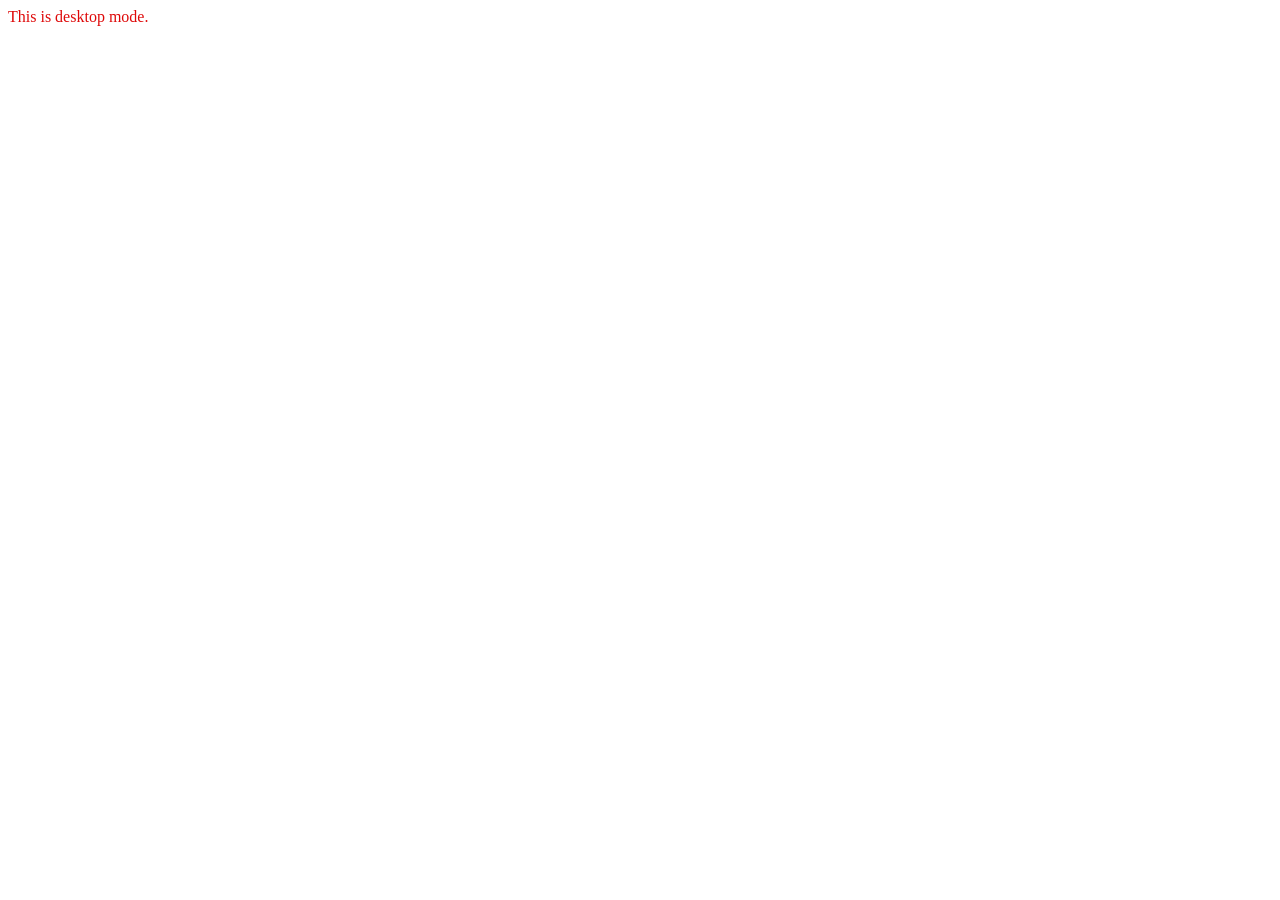
<file: AHcomputing/WEB STUFF/Media Queries Task 1/index.html>
<!DOCTYPE html>
<html lang="en">
  <head>
    <link rel="stylesheet" href="style.css" />
  </head>


<body>
    <div class = "example1">
        This is desktop mode.
    </div>

    <div class = "example2">
        This is tablet mode.
    </div> 

    <div class = "example3">
        This is smartphone mode.
    </div> 
</body>
</file>
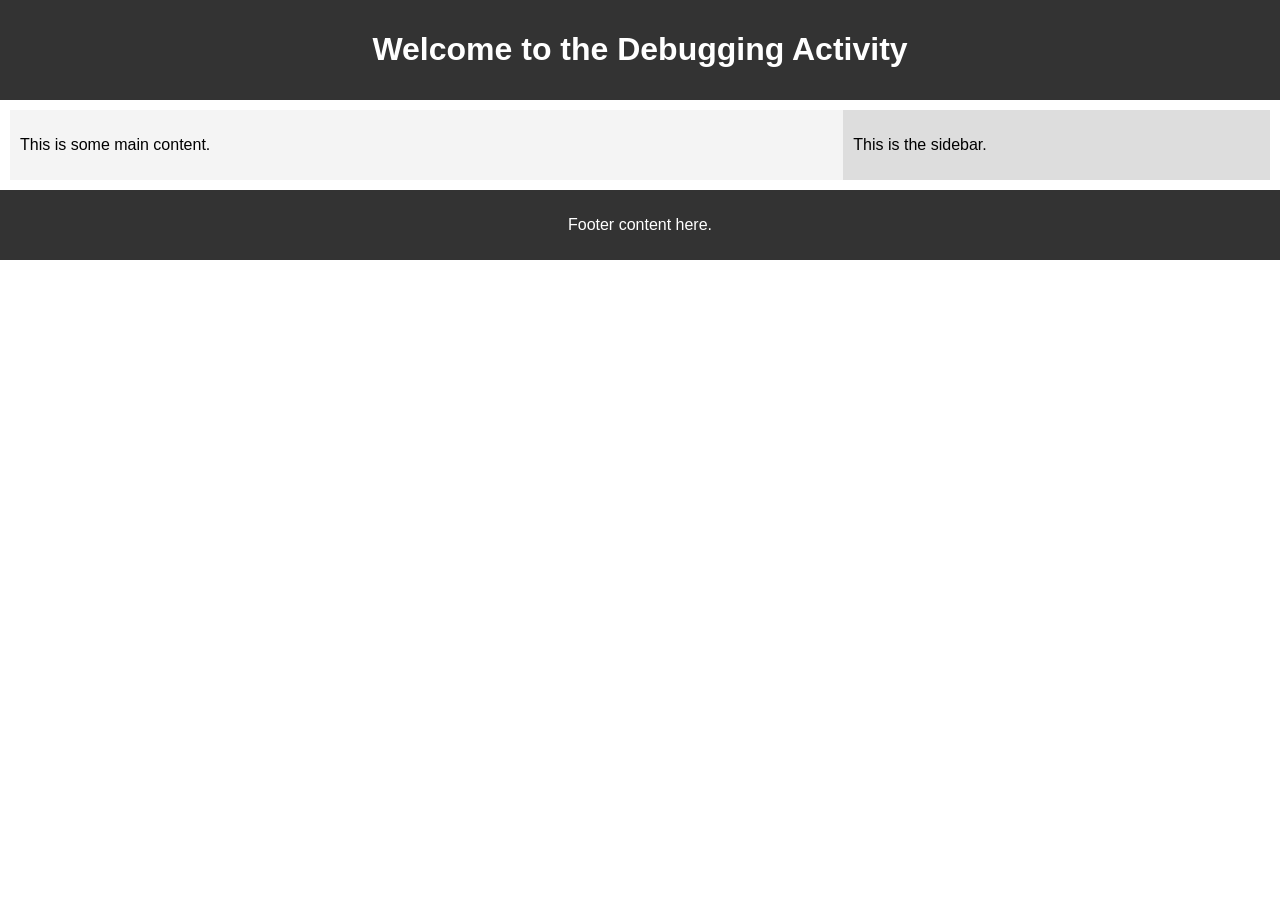
<file: AHcomputing/WEB STUFF/Media Queries Task 2/index.html>
<!DOCTYPE html>
<html lang="en">
  <head>
    <meta charset="UTF-8" />
    <meta name="viewport" content="width=device-width, initial-scale=1.0" />
    <title>Debugging Media Queries</title>
    <link rel="stylesheet" href="style.css" />
  </head>
  <body>
    <header>
      <h1>Welcome to the Debugging Activity</h1>
    </header>
    <main>
      <section class="content">
        <p>This is some main content.</p>
      </section>
      <aside class="sidebar">
        <p>This is the sidebar.</p>
      </aside>
    </main>
    <footer>
      <p>Footer content here.</p>
    </footer>
  </body>
</html>
</file>
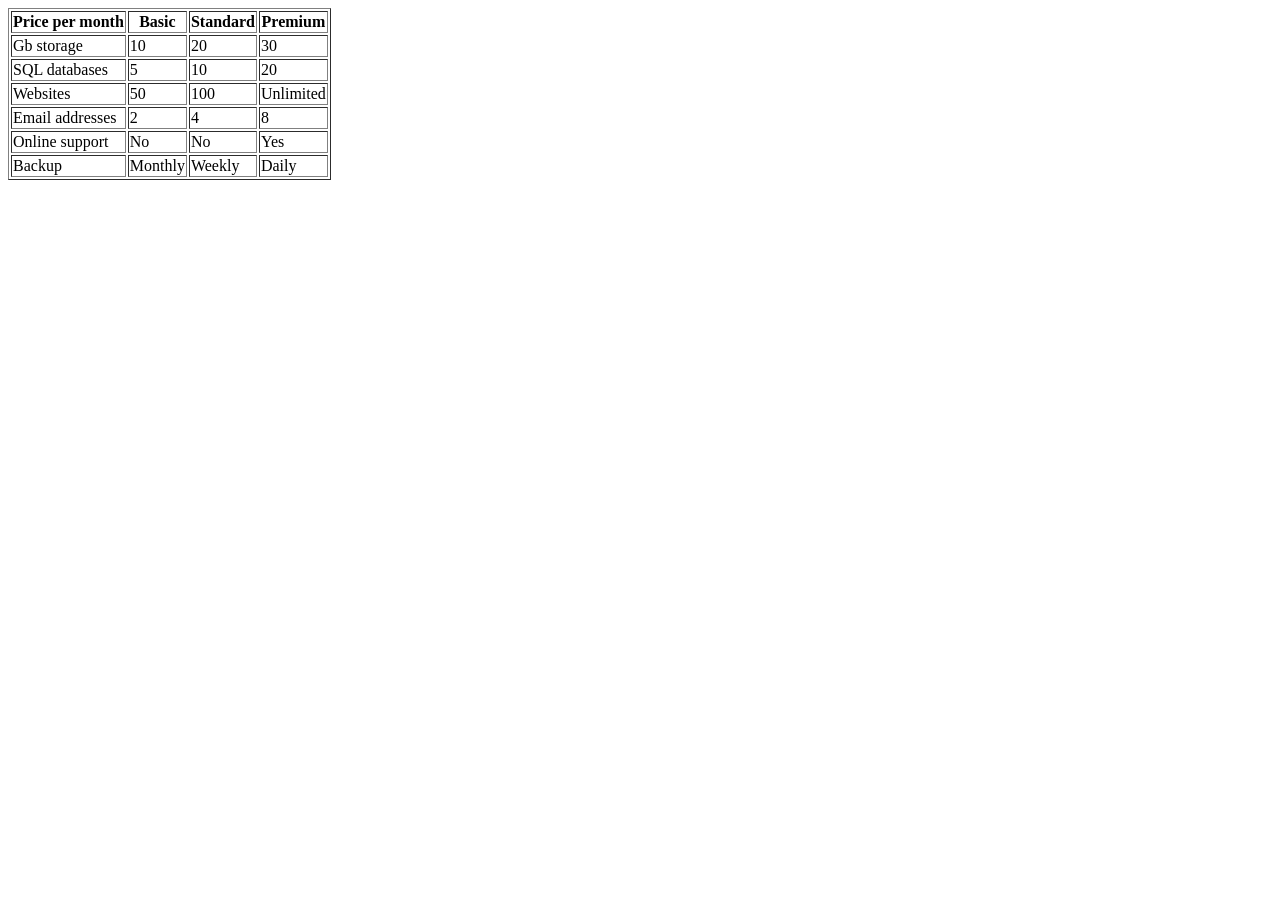
<file: AHcomputing/WEB STUFF/HTML Tables/Task1.html>
<!-- Lesson 1602: Task 1. HTML Tables -->

<!-- Edit the provided HTML (below) to implement the table shown. -->

<!DOCTYPE html>
<html>
  <head>
    <title>Lesson 1602: Task 1. HTML Tables</title>
  </head>
  <body>
    <table border="1">
      <tr>
        <th>Price per month </th>
        <th>Basic</th>
        <th>Standard </th>
        <th>Premium</th>
      </tr>
      <tr>
        <td>Gb storage</td>
        <td>10</td>
        <td>20</td>
        <td>30</td>
      </tr>
      <tr>
        <td>SQL databases</td>
        <td>5</td>
        <td>10</td>
        <td>20</td>
      </tr>
      <tr>
        <td>Websites</td>
        <td>50</td>
        <td>100</td>
        <td>Unlimited</td>
      </tr>
      <tr>
        <td>Email addresses</td>
        <td>2</td>
        <td>4</td>
        <td>8</td>
      </tr>
      <tr>
        <td>Online support</td>
        <td>No</td>
        <td>No</td>
        <td>Yes</td>
      </tr>
      <tr>
        <td>Backup</td>
        <td>Monthly</td>
        <td>Weekly</td>
        <td>Daily</td>
      </tr>
    </table>
  </body>
</html>
</file>
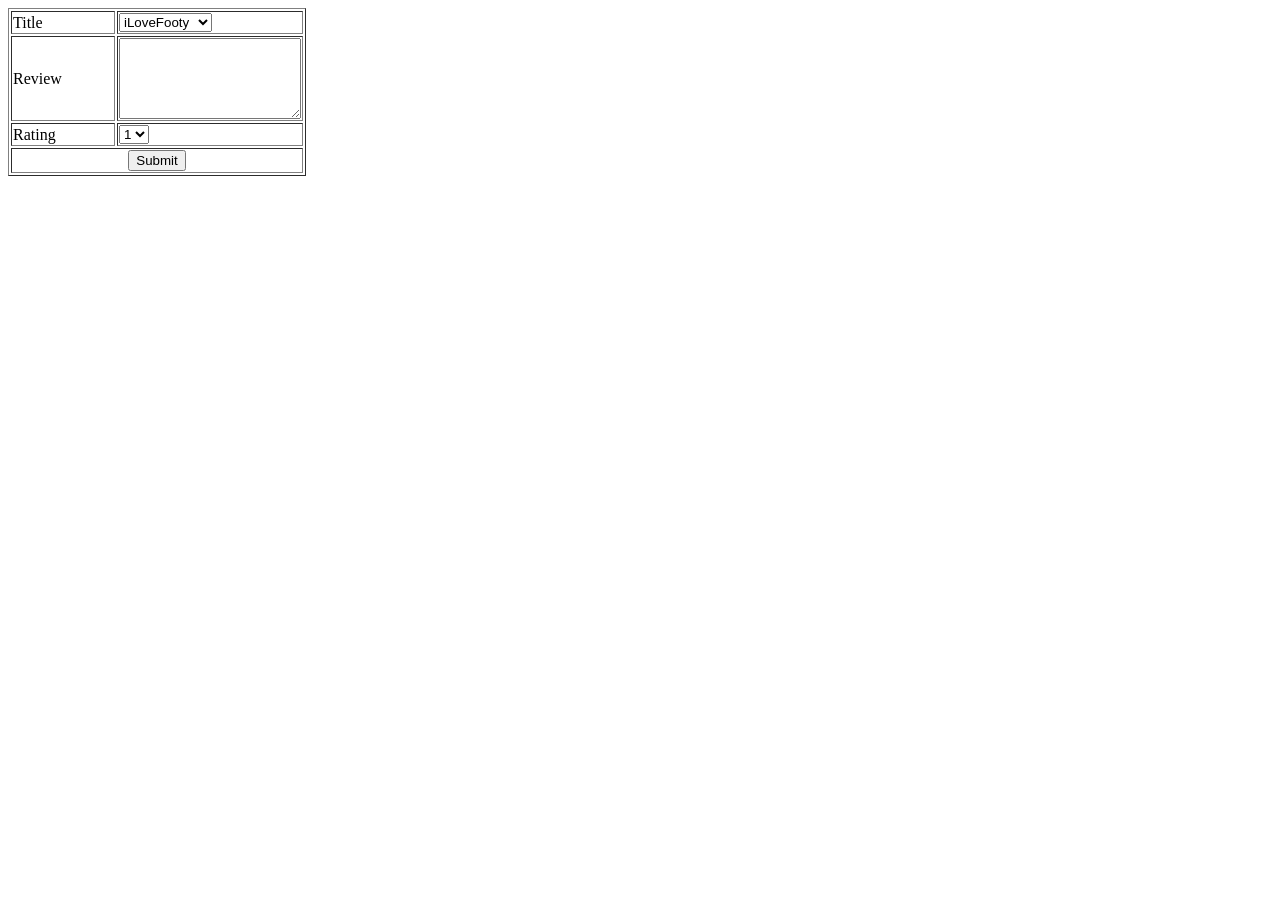
<file: AHcomputing/WEB STUFF/HTML Tables/Task2.html>
<!--esson 1602: Task 2. iLoveFooty GET Form -->

<!-- Create the HTML to show the iLoveFooty form. You must use table and form elements. -->

<html> <!-- lines 5 to 12 is to make the width of the first column wider-->
    <head>
        <style>
            .firstcolumn {
                width: 100px;
            }
        </style>
    </head>

<form action =""method = "POST"> <!--can be POST or GET-->
    <table border = "1">
        <tr><td class="firstcolumn">Title </td><td>
        <select name="title">
            <option value = "footy">iLoveFooty</option>
            <option value = "rugby">iLoveRugby</option>
            <option value = "bball">iLoveBBall</option>
        </select>   
        </td></tr>
        
        <tr><td>Review </td><td>
        <textarea rows="5" cols = "20" name = "review">
        </textarea>
        </td></tr>

        <tr><td>Rating </td><td>
        <select name="rating">
            <option value = "1">1</option>
            <option value = "2">2</option>
            <option value = "3">3</option>
            <option value = "4">4</option>
            <option value = "5">5</option>
        </select>
        </td></tr>

        <tr><td colspan="2">
            <center>
                <input type = "submit">
            </center>
        </td></tr>
    </table>
</form>

</html>
</file>
<file: AHcomputing/WEB STUFF/Media Queries Task 1/style.css>
.example1,
.example2,
.example3 {
    display: none;
}

/* Desktop */
@media screen and (min-width: 1000px) {
  .example1 {
    display:block;
    color: #de0909;
  }
}

@media screen and (min-width: 700px) and (max-width: 999px){
  .example2 {
    display:block;
    color: #09de29;
  }
}

@media screen and (max-width: 699px) {
  .example3 {
    display:block;
    color: #2209de;
  }
}
</file>
<file: AHcomputing/WEB STUFF/Media Queries Task 2/style.css>
/* Base styles */
body {
  font-family: Arial, sans-serif;
  margin: 0;
  padding: 0;
}

header,
footer {
  background-color: #333;
  color: white;
  text-align: center;
  padding: 10px;
}

main {
  display: flex;
  justify-content: space-between;
  padding: 10px;
}

.content {
  flex: 2;
  background-color: #f4f4f4;
  padding: 10px;
}

.sidebar {
  flex: 1;
  background-color: #ddd;
  padding: 10px;
}

/* Media query for small screens */
@media screen and (max-width: 768px) {
  body {
    font-size: 18px; /* Make text larger for smaller screens */
  }
}

/* Media query for hiding sidebar */
@media screen and (max-width: 600px) {
  .sidebar {
    display: none;
  }
}

/* Media query for changing header color */
@media screen and (max-width: 480px) {
  header {
    background-color: #555;
  }
}
</file>
